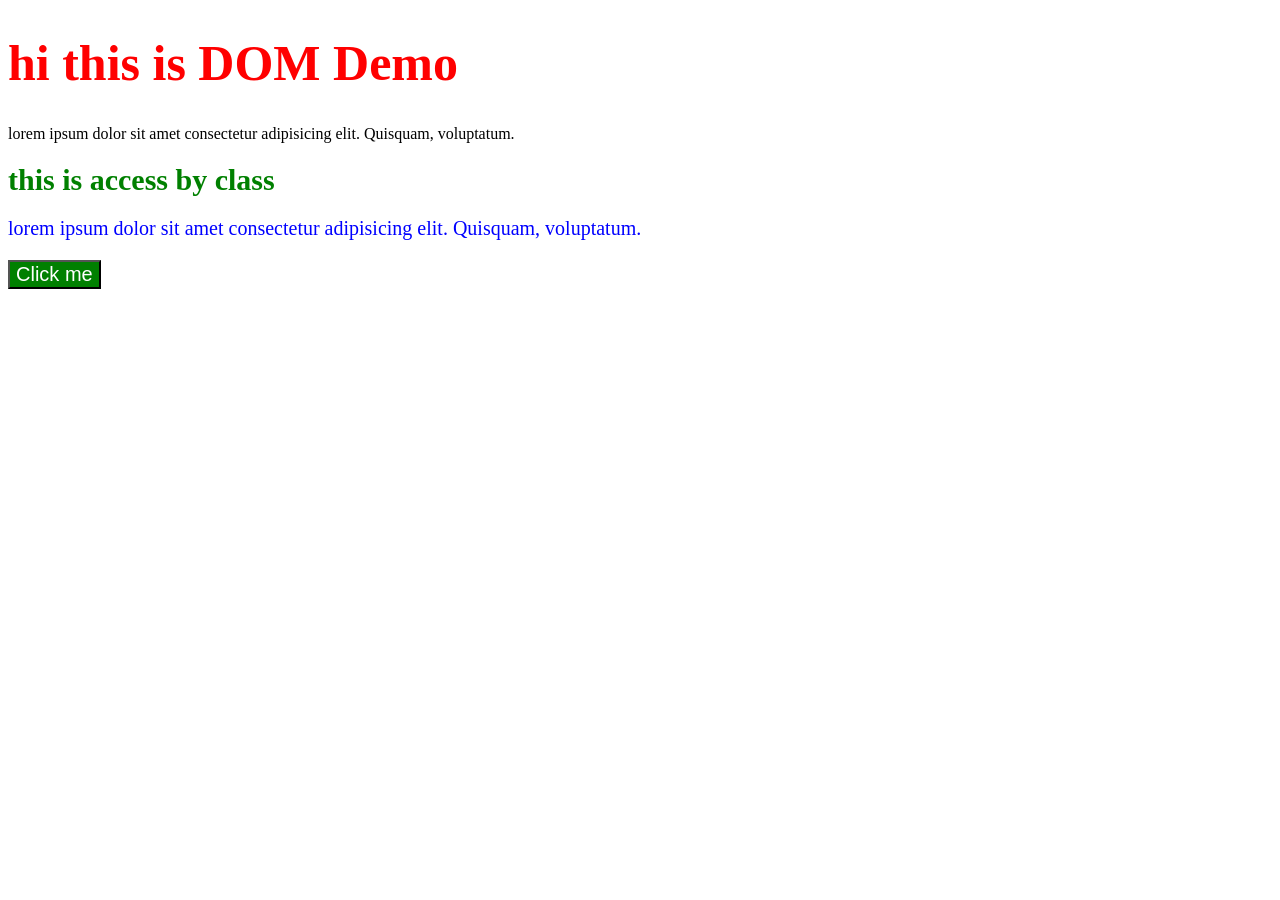
<file: 07-dom/index.html>
<!DOCTYPE html>
<html lang="en">
<head>
    <meta charset="UTF-8">
    <meta name="viewport" content="width=device-width, initial-scale=1.0">
    <title>this is DOM demo</title>
    <link rel="stylesheet" href="style.css">
</head>
<body>
    <!-- access element by id  -->
    <h1 id = "heading">hi this is DOM Demo </h1>
    <p id = "paragraph">lorem ipsum dolor sit amet consectetur adipisicing elit. Quisquam, voluptatum.</p>

    <!-- access element by class  -->
     <h1 class = "heading">this is access by class</h1>
     <p class = "paragraph">lorem ipsum dolor sit amet consectetur adipisicing elit. Quisquam, voluptatum.</p>
    <button class="btn">Click me</button>

    <!-- access element by select query selector -->
     
<script src="script.js"></script>
</body>

</html>
</file>
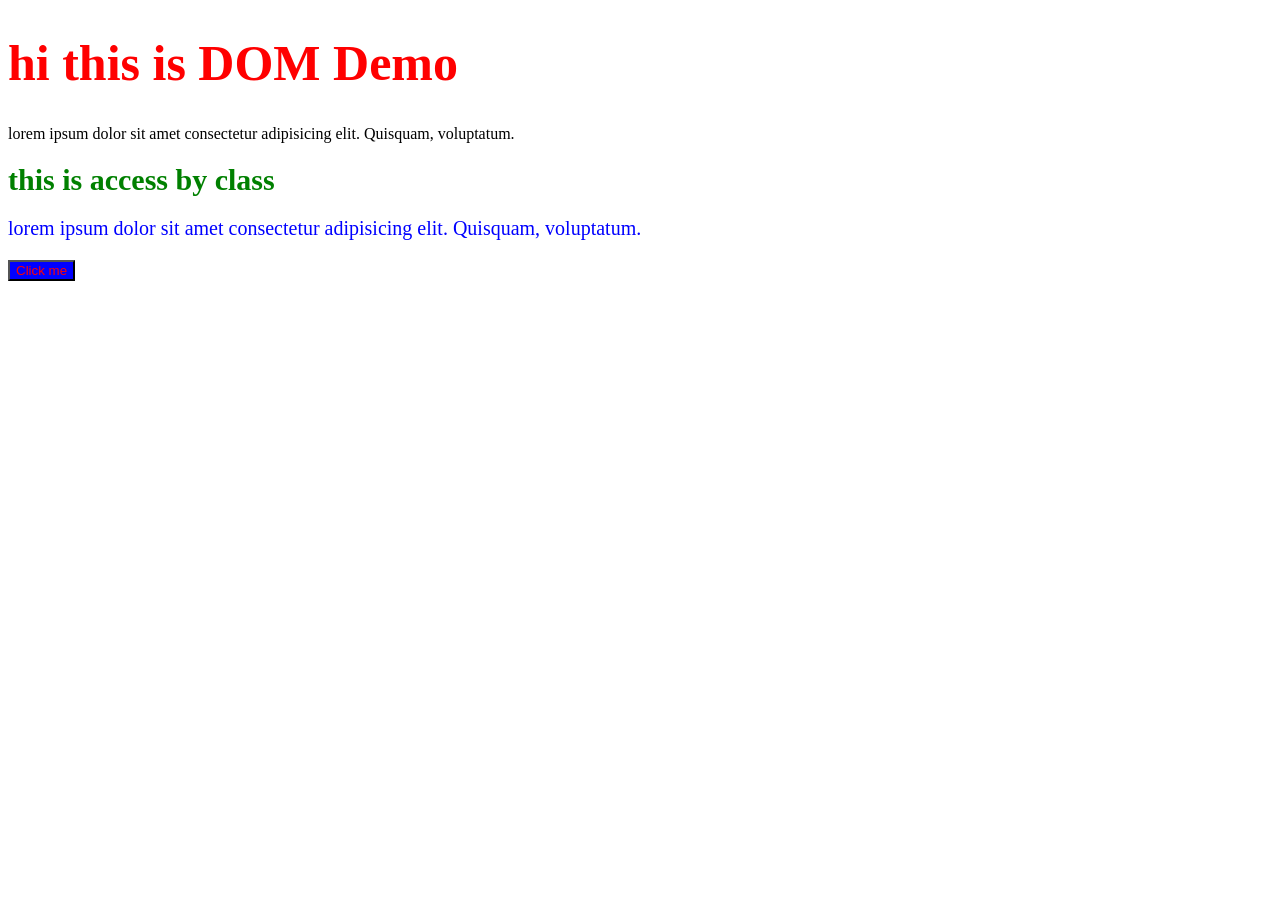
<file: DOM/index.html>
<!DOCTYPE html>
<html lang="en">
<head>
    <meta charset="UTF-8">
    <meta name="viewport" content="width=device-width, initial-scale=1.0">
    <title>this is DOM demo</title>
    <link rel="stylesheet" href="style.css">
</head>
<body>
    <!-- access element by id  -->
    <h1 id = "heading">hi this is DOM Demo </h1>
    <p id = "paragraph">lorem ipsum dolor sit amet consectetur adipisicing elit. Quisquam, voluptatum.</p>

    <!-- access element by class  -->
     <h1 class = "heading">this is access by class</h1>
     <p class = "paragraph">lorem ipsum dolor sit amet consectetur adipisicing elit. Quisquam, voluptatum.</p>
    <button class="btn">Click me</button>
    
<script src="script.js"></script>
</body>

</html>
</file>
<file: 07-dom/style.css>
/* Change color in same id */
#heading {
    color: red;
    font-size: 50px;
}

/* Change color in same class */
.paragraph {
    color: blue;
    font-size: 20px;
}

/* Change color for the button
 */
.btn {
    color: red;
    background-color: blue;
}   

/* changes color of all classes */
.heading {
    color: green;
    font-size: 30px;
}
.paragraph {
    color: yellow;
    font-size: 20px;
}
</file>
<file: DOM/style.css>
/* Change color in same id */
#heading {
    color: red;
    font-size: 50px;
}

/* Change color in same class */
.paragraph {
    color: blue;
    font-size: 20px;
}

/* Change color for the button
 */
.btn {
    color: red;
    background-color: blue;
}   

/* changes color of all classes */
.heading {
    color: green;
    font-size: 30px;
}
.paragraph {
    color: yellow;
    font-size: 20px;
}
</file>
